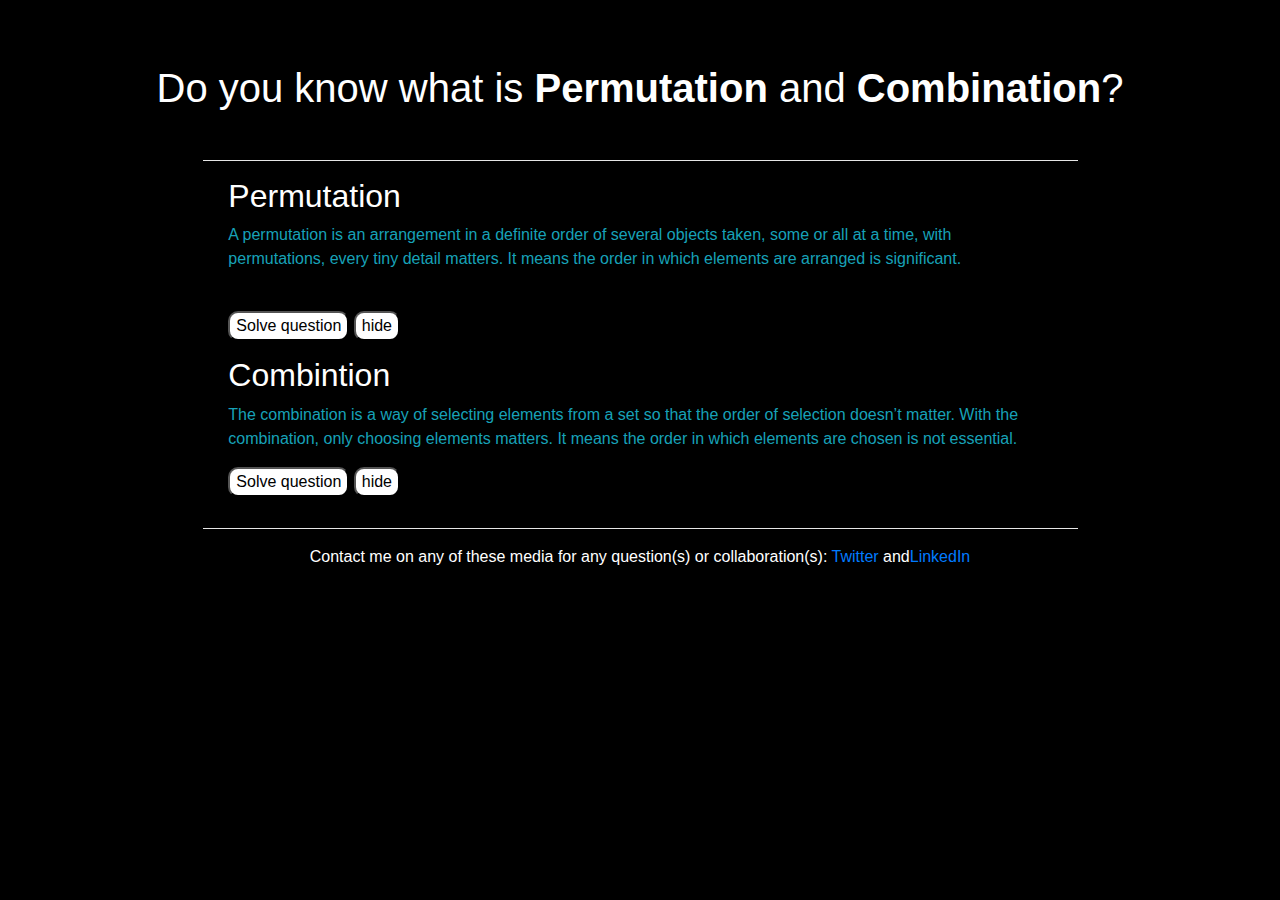
<file: myApp/index.html>
<!DOCTYPE html>
<html lang="en">
<head>
    <meta charset="UTF-8">
    <meta http-equiv="X-UA-Compatible" content="IE=edge">
    <meta name="viewport" content="width=device-width, initial-scale=1.0">
    <link rel="stylesheet" href="https://cdn.jsdelivr.net/npm/bootstrap@4.6.1/dist/css/bootstrap.min.css">
    <link rel="stylesheet" href="styles.css">
    <title>Home | Permutation & Combination<</title>
</head>
<body>
    <div class="container-fluid center">

        <div class="row">
            <div class="col">
                <h1 class="text-center text-white">Do you know what is <Strong>Permutation</Strong> and <strong>Combination</strong>?</h1><br>
                <hr>
            </div> <!-- col div-->
        </div><!--row div-->

        <div class="row">
            <div class="col-8 offset-2">
                <h2 class="text-white">Permutation</h2>
                <p class="text-info">A permutation is an arrangement in a definite order of several objects taken, some or all at a time, with permutations, every tiny detail matters. It means the order in which elements are arranged is significant.</p><br>
                <button class="solve" onclick="displayPermutation()">Solve question</button>
                <button class="solve" onclick="hidePermutation()">hide</button>
            </div>

            <div class="jumbotron offset-2 d-none solMargin" id="permSol">
                <div class="row">
                    <div class="col-8">
                        <h2>Permutation</h2><br>
                        <label for="n">If n =</label>
                        <input type="text" id="n" placeholder="input n"><br>
                        <label for="r">and r =</label>
                        <input type="text" id="r" placeholder="input r"> 
                        
                        <button type="button" class="mt-2" onclick="permutation()">Permute</button>
                    </div>
        
                     
                    <div class="col-4">
                    <p>The ans is: <b id="ans" class="text-success"></b></p>
                    </div>
        
                </div>
                
               
            </div>
        
        </div>

        <div class="row">
            <div class="col-8 offset-2">
                <h2 class="text-white">Combintion</h2>
                <p class="text-info">The combination is a way of selecting elements from a set so that the order of selection doesn’t matter. With the combination, only choosing elements matters. It means the order in which elements are chosen is not essential.</p>
                <button class="solve" onclick="displayCombination()">Solve question</button>
                <button class="solve" onclick="hideCombination()">hide</button>
            </div>

            <div class="jumbotron offset-2 d-none solMargin" id="combSol">
                <div class="row">
                    <div class="col-8">
                        <h2>Combination</h2><br>
                        <label for="n">If n =</label>
                        <input type="text" id="nC" placeholder="input n"><br>
                        <label for="r">and r =</label>
                        <input type="text" id="rC" placeholder="input r">
                        
                        <button type="button" class="mt-2" onclick="combination()">Combine</button>
                        
                    </div>
        
                    
        
        
                     
                    <div class="col-4">
                    <p>The ans is: <b id="ansC" class="text-success"></b></p>
                    </div>
        
                </div>
            </div>
        </div>

        <hr>



       

        
 
 





        <div class="footer">
            <div class="row">
                <div class="col">
                    <p class="text-white text-center">Contact me on any of these media for any question(s) or collaboration(s): <a href="https://twitter.com/devtoheeb" target="_blank">Twitter</a> and<a href="https://www.linkedin.com/notifications/" target="_blank">LinkedIn</a> </p>
                </div>
            </div>
        </div>


    </div>


        
       
    
   

<script src="https://cdn.jsdelivr.net/npm/jquery@3.6.0/dist/jquery.slim.min.js"></script>
<script src="https://cdn.jsdelivr.net/npm/popper.js@1.16.1/dist/umd/popper.min.js"></script>
<script src="https://cdn.jsdelivr.net/npm/bootstrap@4.6.1/dist/js/bootstrap.bundle.min.js"></script>
<script src="script.js"></script>
</body>
</html>
</file>
<file: myApp/styles.css>
body{
    background-color: black;
}
hr{
    width: 70%;
    height: 1px;
    background-color: white;
    border: none;
    opacity: 0.9;
}
a{
    text-decoration: none;
}
a:hover {
    color: wheat;
    text-decoration: none;
}
#backbtn { 
    border-radius: 100px;
    color: #000;
    font-weight: 630;
}
#backbtn:hover{
    color: wheat;
    text-decoration: none;
}

.solve{
    color: #000;
    background-color: #fff;
    border-radius: 10px;
    font-weight: 300;
    margin-bottom: 15px;
}

.solve:hover{
    background-color: green;
}

.solMargin{
    margin-left: 19%;
}

.center {
    width: 100%;
    height: 90%;
    margin-top: 5%;
}
</file>
